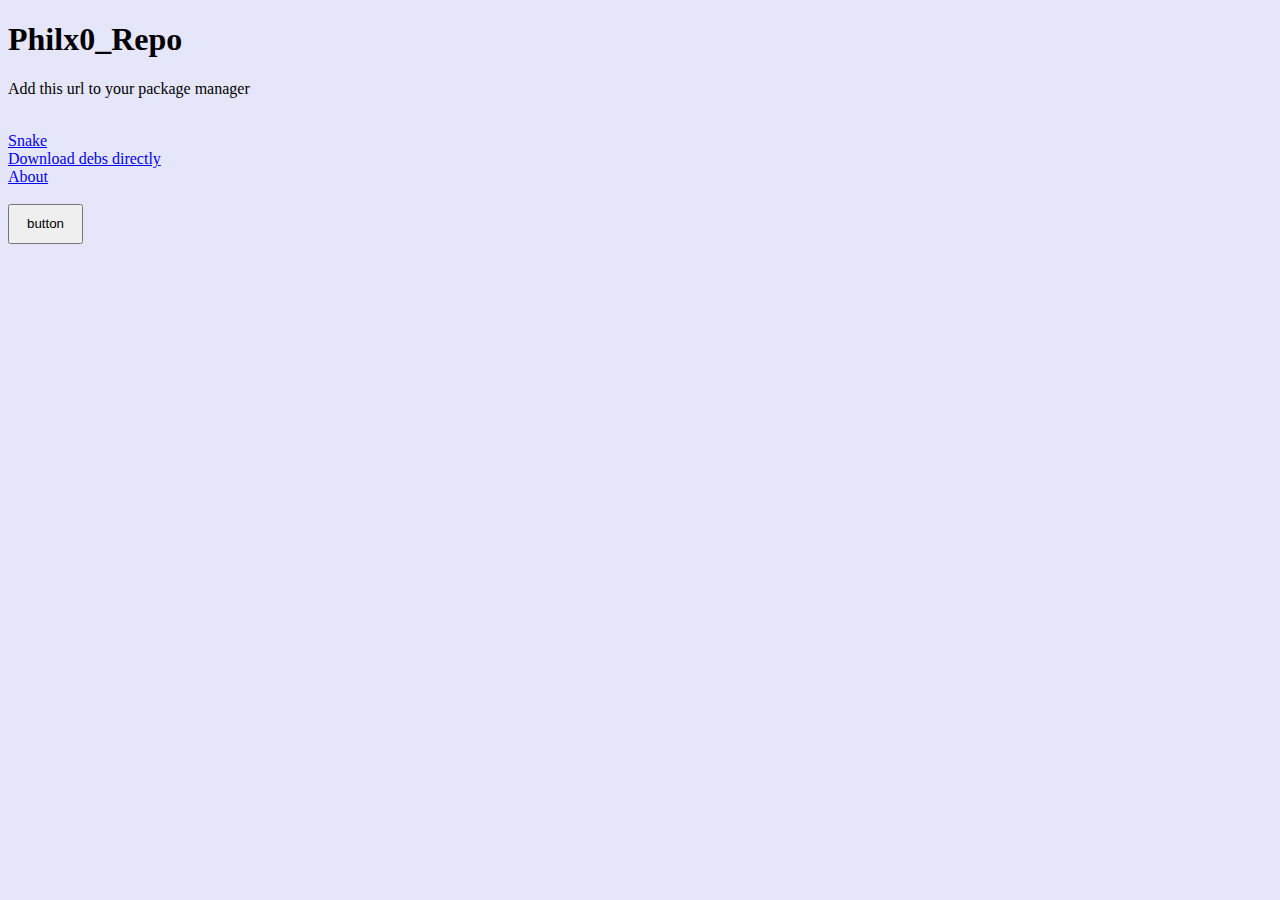
<file: index.html>
<!DOCTYPE html>
<head>
<meta charset="utf-8">
<link rel="stylesheet" href="index.css" type="text/css"/>
<title>Philx0_Repo</title>
</head>
<html>
<body class="index">
<h1>Philx0_Repo</h1>
<p>Add this url to your package manager</p>
<BR>
<a href="Snake.html"> Snake </a>
<BR>
<a href="Debs.html"> Download debs directly </a>
<BR>
<a href="About.html"> About </a>
<BR>
<BR>
<button style="height: 40px; width: 75px" onclick="Func()">button</button>
<script>
function Func() {
    alert("button")
}
</script>
</body>
</html>
</file>
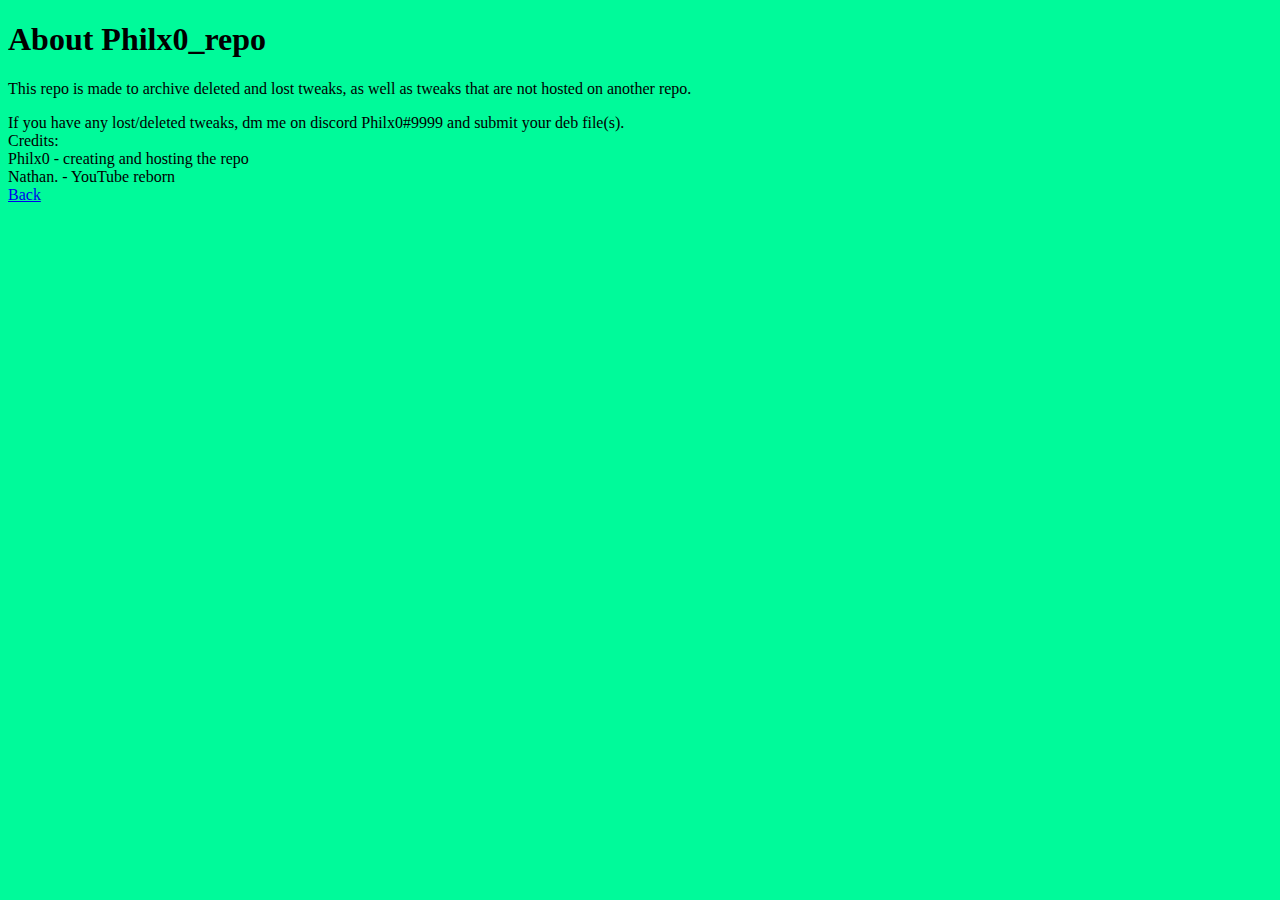
<file: About.html>
<!DOCTYPE html>
<head>
<meta charset="utf-8">
<link rel="stylesheet" href="index.css" type="text/css"/>
<title>About</title>
</head>
<html>
<body>
<h1>About Philx0_repo</h1>
<p> This repo is made to archive deleted and lost tweaks, as well as tweaks that are not hosted on another repo. </p>
If you have any lost/deleted tweaks, dm me on discord Philx0#9999 and submit your deb file(s).
<BR>
Credits:
<BR>
Philx0 - creating and hosting the repo
<BR>
Nathan. - YouTube reborn
<BR>
<a href="index.html"> Back </a>
</body>
</html>
</file>
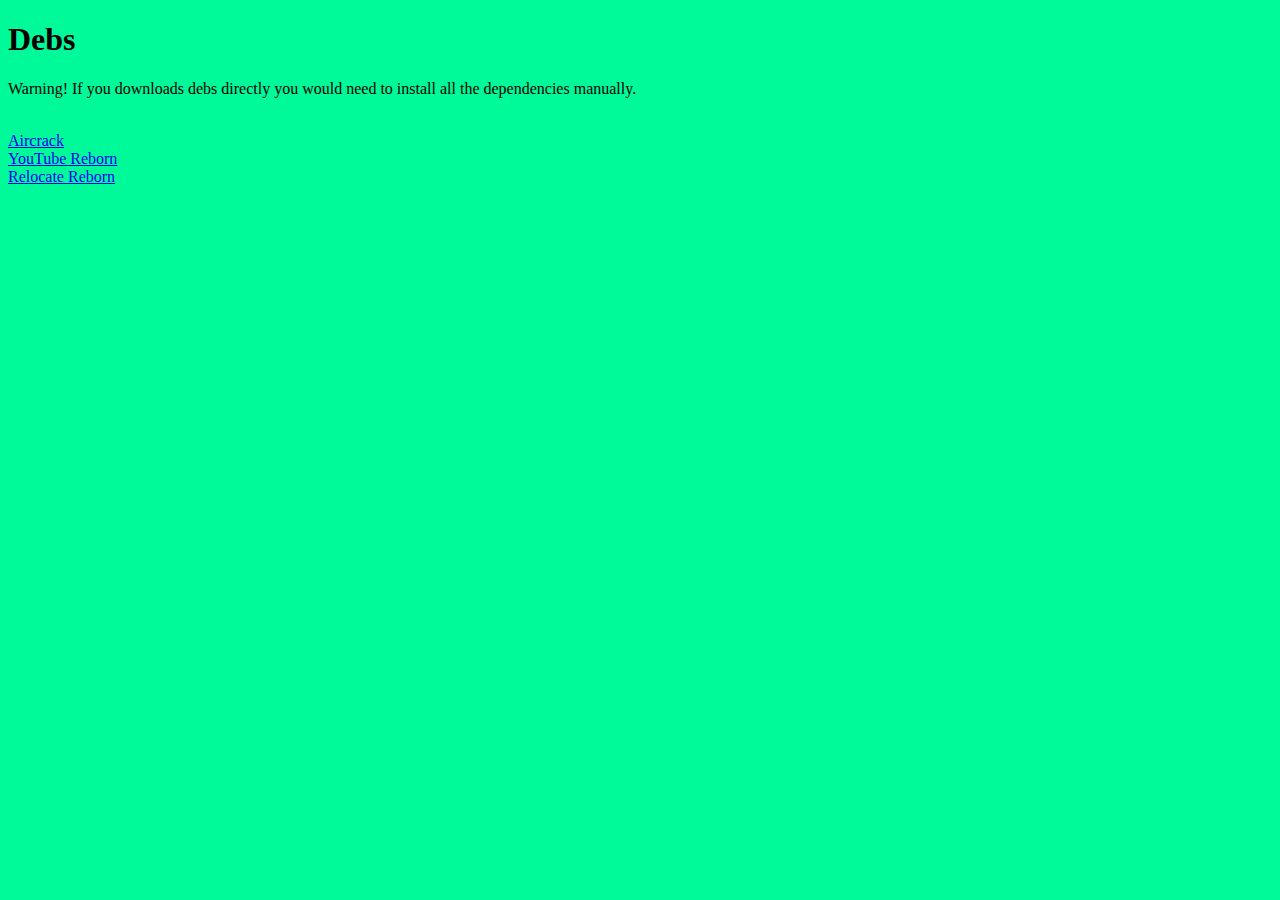
<file: Debs.html>
<!DOCTYPE html>
<head>
<meta charset="utf-8">
<link rel="stylesheet" href="index.css" type="text/css"/>
<title>Philx0_Repo_debs</title>
</head>
<html>
<body>
<h1>Debs</h1>
<p> Warning! If you downloads debs directly you would need to install all the dependencies manually. </p>
<BR>
<a href="aircrack.deb"> Aircrack </a>
<BR>
<a href="youtubereborn.deb"> YouTube Reborn </a>
<BR>
<a href="relocatereborn.deb"> Relocate Reborn </a>
</body>
</html>
</file>
<file: index.css>
body {background-color:#00FA9A;}

.C {
width:300px;
height:225px;
border: 4px double blue

}
.V {
width:600px;
height:300px;

}

.B {
width:213px;
height:379px;
border: 4px double red

}

.R {
width:277px;
height:321px;
border: 4px double blue

}

.button {
  background-color: #000000;
  color: #FFFFFF;
  float: right;
  padding: 10px;
  border-radius: 10px;
}

.index {
background-color:#E6E6FA;
}

.menu{
width:200px;
border: 4px double black
}
</file>
